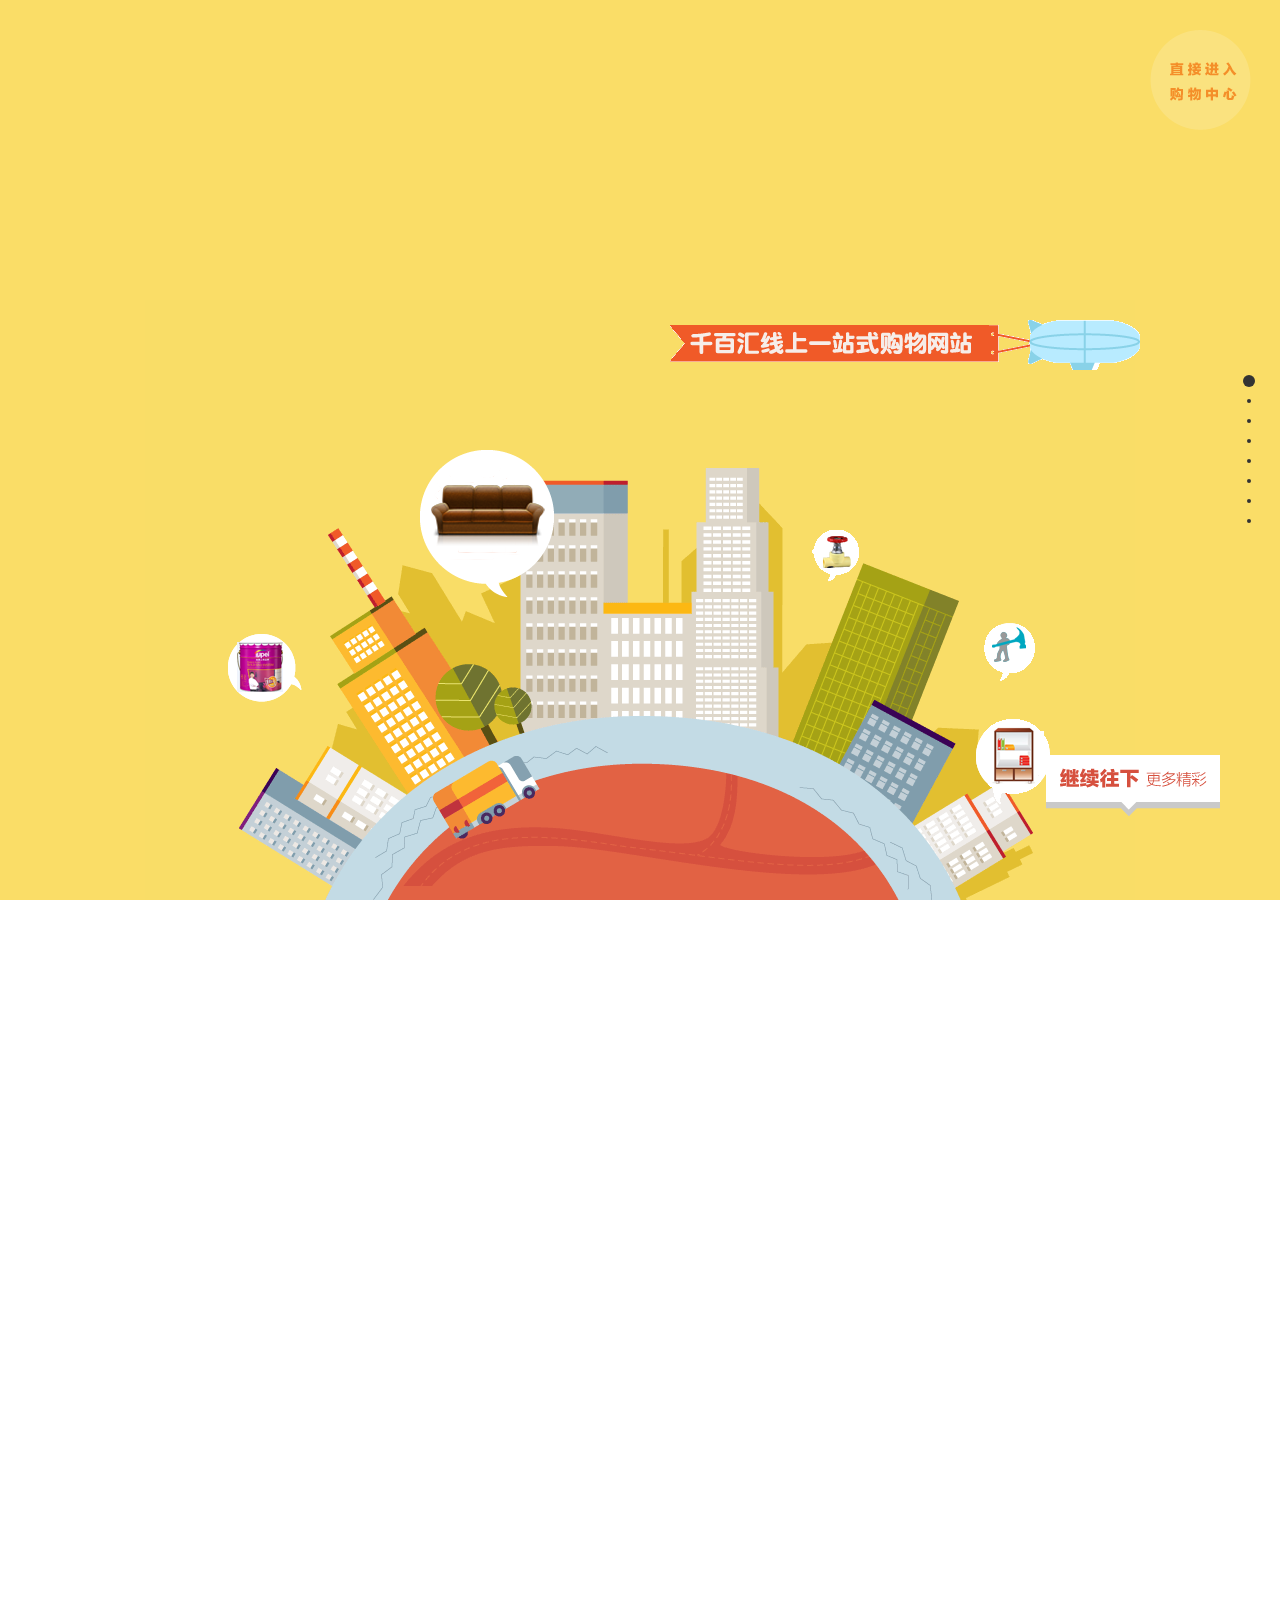
<file: index.html>
<!DOCTYPE html>
<html lang="en">
<head>
    <meta charset="UTF-8">
    <title>购物车宣传</title>
    <link rel="stylesheet" href="css/jquery.fullpage.css">
    <link rel="stylesheet" href="css/index.css">
</head>
<body>
	<!--公用的元素-->
	<a href="#" class="go"><img src="images/00-go.png"/></a>
	<a href="#" class="more"><img src="images/00-more.png"/></a>
    <!--每一个切换的屏幕 背景-->
    <!--指示器   点容器-->
<div class="container">
    <!--第一屏-->    
    <div class="section screen01">
    	<!--如果是大屏幕  是基于top定位  脱离显示区域  固定在一个区域内  用一个固定大小的容器来装内容-->
    	<div class="content">
    		<!--商品列表   横幅  沙发 -->
    		<div class="goods">
    			<img src="images/01-goods.png"/>
    		</div>
    		<div class="sofa">
    			<img src="images/01-sofa.png"/>
    		</div>
    		<div class="fly">
    			<img src="images/01-fly.png"/>
    		</div>
    	</div>
    </div>
    <!--第二屏   动画特点： 完全进入当前界面  动画才开始执行-->
    <!--1.什么时候完全进入当前界面-->
    <!--2.动画效果怎么做-->
    <div class="section screen02">
    	<div class="content">
    		<!--商品列表-->
    		<div class="goods">
    			<img  src="images/02-goods.png"/>
    		</div>
    		<!--沙发-->
    		<div class="sofa">
    			<img src="images/02-sofa.png"/>
    		</div>
    		<!--输入框  搜索框  和关键字-->
    		<div class="input">
    			<img class="search" src="images/02-search.png"/>
    			<img class="key" src="images/02-key.png"/>
    		</div>
    		<!--文字-->
    		<div class="text">
    			<img class="text01" src="images/02-text1.png"/>
    			<img class="text02" src="images/02-text2.png"/>
    		</div>
    	</div>
    </div>
    <!--第三屏-->
    <!--actve 默认显示页面-->
    <div class="section screen03">
    	<div class="content">
    		<div class="sofa">
    			<img src="images/02-sofa.png" />
    		</div>
    		<div class="change">
    			<img src="images/03-change01.gif" />
    			<img src="images/03-change02.gif" />
    		</div>
    		<div class="cart">
    			<img src="images/03-cart01.gif"/>
    			<img src="images/03-cart02.gif"/>
    		</div>
    	</div>
    </div>
    <!--第四屏-->
    <div class="section screen04">
    	<div class="content">
    		<!--白云-->
    		<div class="cloud">
    		  <img src="images/04-cloud.png"/>
    		</div>
    		<!--文字-->
    		<div class="text">
    		 <img src="images/04-text01.png"/>	
    		 <img src="images/04-text02.png"/>
    		</div>
    		<!--购物车-->
    		<div class="cart">
    			<img src="images/04-cart.png"/>
    		</div>
    		<!--沙发-->
    		<div class="sofa">
    			<img src="images/02-sofa.png"/>
    		</div>
    		<!--收货地址-->
    		<div class="address">
    			<img src="images/04-address01.png"/>
    			<img src="images/04-address02.png"/>
    		</div>
    	</div>
    </div>
    <!--第五屏-->
      <div class="section screen05">
        <div class="content">
            <!--文字-->
            <div class="text"><img src="images/05-text.png" alt=""></div>
            <!--沙发-->
            <div class="sofa"><img src="images/02-sofa.png" alt=""></div>
            <!--银行卡-->
            <div class="card">
                <img class="cardImg" src="images/05-card.png" alt="">
                <img class="orderImg" src="images/05-order.png" alt="">
            </div>
            <!--点鼠标-->
            <div class="mouse">
                <img class="m1" src="images/05-mouse01.png" alt="">
                <img class="m2" src="images/05-mouse02.png" alt="">
                <img class="hand" src="images/05-hand.png" alt="">
            </div>
        </div>
    </div>
     <!--第六屏-->    	
    <div class="section screen06">
        <div class="content">
            <!--白云-->
            <div class="cloud">
                <img src="images/06-cloud01.png" alt="">
                <img src="images/06-cloud02.png" alt="">
            </div>
            <!--文字-->
            <div class="text">
                <img src="images/06-text01.png" alt="">
                <img src="images/06-text02.png" alt="">
            </div>
            <!--盒子-->
            <div class="box"><img src="images/06-box.png" alt=""></div>
            <!--汽车-->
            <div class="car">
                <img class="carImg" src="images/06-car.png" alt="">
                <img class="buyer" src="images/06-buyer.png" alt="">
                <img class="address" src="images/06-address.png" alt="">
                <img class="worker" src="images/06-worker.png" alt="">
                <img class="say" src="images/06-say.png" alt="">
            </div>
            <!--收货人-->
            <div class="person">
                <img class="personImg" src="images/06-person.png" alt="">
                <img class="door" src="images/06-door.png" alt="">
            </div>
        </div>
    </div>  
    
    <!--第七屏-->
    <div class="section screen07">
    	<div class="content">
    		<!--五角星-->
    		<div class="star">
                <img src="images/07-star.png"/>    			
                <img src="images/07-star.png"/>    			
                <img src="images/07-star.png"/>    			
                <img src="images/07-star.png"/>    			
                <img src="images/07-star.png"/>    			
    		</div>
    		<!--评论-->
    		<div class="text">
    			<img src="images/07-text.png"/>
    		</div>
    	</div>
    </div>
    
    <!--第八屏-->
    <div class="section screen08">
    	<div id="content">
    		<!--按钮-->
    		<div class="btn">
                 <img src="images/08-btn01.png"/>    			
                 <img src="images/08-btn02.gif"/>
    		</div>
    		<!--再来一次-->
    		<div class="again">
    			<img src="images/08-again.png"/>
    		</div>
    		<!--手-->
    		<div class="hand">
    			<img src="images/08-hand.png"/>
    		</div>
    	</div>
    </div>
</div>
<script src="js/jquery.min.js"></script>
<script src="js/jquery.fullpage.js"></script>
<script src="js/index.js"></script>
</body>
</html>
</file>
<file: css/index.css>
/*公用元素*/
.go{
	width: 100px;
	height: 100px;
	border-radius:50%;
	position: fixed;
	right: 30px;
	top: 30px;
	z-index: 1001;
}
.more{
	position: fixed;
	right: 60px;
	bottom: 80px;
	z-index: 1001;
	animation: more 0.8s linear infinite alternate;
}
/*内容容器*/
.content{
	width: 900px;
	height: 600px;
	position: absolute;
	/*background: rgba(0,0,0,0.1);*/
	bottom: 0;
	left: 50%;
	margin-left: -450px;
}

/*第一个屏幕*/ 
.screen01{
	background: url(../images/01-bg.png) no-repeat center bottom;
}
.screen01 .goods{
	text-align: center;
	margin-top: 230px;
}
.screen01 .sofa{
	position: absolute;
	left: 230px;
	top: 150px;
	animation: sofa01 0.6s linear infinite alternate;
}
.screen01 .fly{
	position: absolute;
	right: -50px;
	top: 20px;
	/*调用动画  animation */
	/*infinite   无穷次调用
	  alternate  逆播放 
	  linear  匀速
	 * */
	animation: fly01 1s linear infinite alternate;
}

/*第一屏动画 css3*/
/*1.定义动画的序列*/
@keyframes fly01{
	from{
		transform: translateY(-30px);
	}
	to{
		transform: translateY(30px);
	}
}
@keyframes more{
	from{
		transform: translateY(-10px);
	}
	to{
		transform: translateY(10px);
	}
}

@keyframes sofa01{
	from{
		transform: translateY(-8px);
	}
	to{
		transform: translateY(8px);
	}
}

/*第二屏*/
/*使用动画需要使用块级元素   使用行内元素没有效果*/
.screen02{
	background: url(../images/02-bg.png) no-repeat center bottom;
}
.screen02 .goods{
	position: absolute;
	left: 50%;
	margin-left: -220px;
	bottom: 210px;
	transform-origin: right bottom;
	transform: scale(0);
}
.screen02 .sofa{
	/*缩放沙发图片*/
	transform: scale(0.5);
	position: absolute;
	left: 292px;
	top: 132px;
	opacity: 0;
	z-index: 1001;
}
.screen02 .input{
	position: absolute;
	right: 171px;
	top: 120px;
	/*在右上角的位置  transform: scale(0.7);*/
	/*在中心位置   transform: translate(-180px,130px); */
	/*在最右边的位置    transform: translate(2000px,130px);*/
	/*缩放的默认的转换原中心   转为右边*/
	transform-origin: right top;
	opacity: 0;
}
.screen02 .input .search{}
.screen02 .input .key{
	position: absolute;
	left: 100px;
	top: 4px;
	opacity: 0;
}
.screen02 .text{
	text-align: center;
}
.screen02 .text .text01{}
.screen02 .text .text02{
	position: absolute;
	opacity: 0;
}
/*第二屏动画*/
/*文字的显示和隐藏动画*/
.screen02.now .text .text01{
	position: absolute;
	opacity: 0;
}
.screen02.now .text .text02{
	position: static;
	opacity: 1;
	transform: opacity 1s;
}
.screen02.now .input{
	/*动画播放*/
	/*动画播放完成的状态控制属性    backwards(回到起点位置)    forwards(保持播放后的状态)*/
	/*backwards 为默认属性*/
	animation: input02 3s linear forwards;
}
.screen02.now .input .key{
	opacity: 1;
	transition: all 1s linear 1s;
}
.screen02.now .goods{
    /*两种方法都可以*/
    /*transform: scale(1);*/
    /*none  清空所有转换属性*/
    transform: none;
    transition: all 1s linear 2s;
}

/*搜索框从右边出来*/
/*搜索框来到指定位置停留   同时显示关键字  */
/*商品列表以动画的方式显示出来 搜索框动画的位移到右上角位置*/
@keyframes input02{
	0%{
		/*元素初始的位置*/
		opacity: 1;
		transform: translate(2000px,130px);
	}
	33.3%{
		transform: translate(-180px,130px);
	}
	67%{
		transform: translate(-180px,130px);
	}
	100%{
		opacity: 1;
		transform: scale(0.7);
	}
}
/*沙发动画     当离开第二屏的时候 沙发的动画就开始执行
  和页面的滚动同步 动画时间保持一致
*/
/*第二屏的沙发图片从第二屏跑到第三屏里面*/
.screen02.leaved .sofa{
	animation: sofa02 1s linear;
}
@keyframes sofa02{
	from{
		opacity: 1;
	}
	to{
       opacity: 1;
       /*沙发图片往下移动*/		
       transform: translate(-80px,800px);
	}
}

/*第三屏*/
.screen03{
	background: url(../images/03-bg.png) no-repeat center bottom;
}
.screen03 .sofa{
	position: absolute;
	left: 212px;
	top: 180px;
	display: none;
}
.screen03 .change{
	position: absolute;
	right: 115px;
	bottom: 170px;
}
.screen03 .change img:last-child{
  	position: absolute;
  	opacity: 0;
}
.screen03 .cart{
	position: absolute;
	right: 192px;
	bottom: 100px;
}
.screen03 .cart img:last-child{
  	position: absolute;
  	opacity: 0;
}
.screen03.now .change img:first-child{
	display: none;
}
.screen03.now .change img:last-child{
	position: static;
	opacity: 1;
	transition: all 1s linear;
}
.screen03.now .cart img:first-child{
	display: none;
}
.screen03.now .cart img:last-child{
	position: static;
	opacity: 1;
	transition:all 1s linear;
}
.screen03.now .sofa{
	display: block;
	z-index: 1001;
}
.screen03.leaved .sofa{
	animation:sofa03 1s linear;
}
@keyframes sofa03{
	from{}
	to{
		/*1.组合写法  多个转换属性之间空格   transform: rotate() translateX() skew(); */
		/*2.如果先旋转，那么坐标轴也会旋转*/
		/*3.最好是先位移  然后再旋转*/
	  transform: translate(170px,750px) rotate(45deg);
	}
}

/*第四屏*/
.screen04{
	background: url(../images/04-bg.png) no-repeat center bottom;
}
.screen04 .cloud{
	position: absolute;
	left:-400px;
	top:-80px;
	animation: cloud04 20s linear infinite alternate;
}
@keyframes cloud04{
	from{
		
	}
	to{
		transform: translateX(1000px);
	}
}
.screen04 .text{
	text-align: center;
	margin-top: 120px;
}
.screen04 .text img:last-child{
	position: absolute;
	opacity: 0;
}
.screen04 .text.show img:first-child{
	position: absolute;
	opacity: 0;
}
.screen04 .text.show img:last-child{
	position: static;
	opacity: 1;
	transition: all 1s linear;
}
.screen04 .cart{
	text-align: center;
	margin-top: 50px;
	position: relative;
	z-index: 1002;
}
.screen04 .sofa{
	position: absolute;
	top: 180px;
	left: 380px;
	transform: rotate(45deg);
	opacity: 0;
}
.screen04 .address{
	position: absolute;
	width: 283px;
	height: 270px;
	left: 51%;
	/*css3的居中  translateX(-50%)基于本身的*/
	transform: translateX(-50%);
	bottom: 150px;
	display: none;
}
.screen04 .address img:last-child{
	position: absolute;
	top: 60px;
	left: 51%;
	/*css3的居中  translateX(-50%)基于本身的*/
	transform: translateX(-50%);
	z-index: 1;
	display: none;
}
/*1.掐时间  做延时   完成动画的衔接*/
/*2. jquery的动画  $('dom').animate(property,duration,speed,callback)*/
/*speed(swing Linear)*/
/*能不能监听到动画或者过度的结束*/
/*4.css3当中  过渡 transitioned 动画onimationend*/
.screen04.now .sofa{
    opacity: 1;
	transform: translateX(1000px);
	transition: transform 3s;
}
.screen04.now .cart{
	transition: all 3s;
	transform: translateX(1000px);
}

/*第五屏*/
.screen05{
    background: url("../images/05-bg.png");
}
.screen05 .sofa{
    position: absolute;
    bottom: 130px;
    left: 100px;
    transform: rotate(30deg);
    opacity: 0;
    /*transform:translateY(-150px) rotate(30deg);*/
    z-index: 1001;
}
.screen05 .card{
    position: absolute;
    left: 0;
    bottom: 210px;
    z-index: 1002;
}
.screen05 .card .cardImg{
    position: relative;
    z-index: 1;
}
.screen05 .card .orderImg{
    position: absolute;
    left: 130px;
    top: -80px;
    transform: translateY(80px);
}
.screen05 .content{
    height: 100%;
    background: rgba(0,0,0,0.2);
}
.screen05 .mouse{
    position: absolute;
    right: 0;
    top: 0;
    overflow: hidden;
    height: 100%;
    width: 400px;
}
.screen05 .mouse .m1,
.screen05 .mouse .m2{
    position: absolute;
    bottom: 240px;
    right: 0;
}
.screen05 .mouse .m2{
    opacity: 0;
}
.screen05 .mouse .hand{
    position: absolute;
    bottom:0;
    right: 50px;
    transform: translateY(500px);
}
.screen05 .text{
    position: absolute;
    bottom: 550px;
    left: 0;
}
/*动画*/
.screen05.now .mouse .hand{
	transition: all 1s linear;
	transform: none;
}
.screen05.now .mouse .m2{
	transition: all 0.2s linear 1s;
	opacity: 1;
}
.screen05.now .sofa{
	animation: sofa05 2s linear 1.2s forwards;
}
@keyframes sofa05{
	from{
		transform: translateY(-1000px) rotate(30deg);
		opacity: 1;
	}
	50%{
		transform: translateY(-150px) rotate(30deg);
	}
	100%{
		opacity: 1;
		transform:rotate(30deg);
	}
}
.screen05.now .card .orderImg{
	transition: all 1s linear 2.2s;
	transform:none;
}
.screen05.leaved .sofa{
     animation: sofa05-06 1s linear; 
}
@keyframes sofa05-06{
	from{
		opacity: 1;
		transform: none;
	}
 	to{
	 transform: translateY(530px) scale(0.2) rotate(30deg);	
	 opacity: 1;
	}
}

 
 /*第六屏*/
.screen06{
    background: url("../images/06-bg.png") no-repeat 25% bottom;
}
.screen06.now{
    transition: background 1s linear 1s;
    background: url("../images/06-bg.png") no-repeat 100% bottom;
}
.screen06 .cloud{
    position: absolute;
    top: -50px;
    left: 0;
}
.screen06 .cloud img:first-child{
    animation: cloud06 40s linear infinite alternate;
}
.screen06 .cloud img:last-child{
    position: absolute;
    top: 0;
    left: 0;
    animation: cloud06 20s linear infinite alternate;
}
@keyframes cloud06 {
    from{}
    to{
        transform: translateX(1000px);
    }
}

.screen06 .text{
    position: absolute;
    top: 80px;
    left: 140px;
}
.screen06 .text img:last-child{
    position: absolute;
    opacity: 0;
    left: 0;
    top: 0;
}
.screen06 .box{
    position: absolute;
    top: 150px;
    left: 140px;
    z-index: 1002;
}
.screen06 .box.show{
    animation: box06 2s linear forwards;
}
@keyframes box06 {
    from{
        transform: translateX(-500px);
    }
    50%{
        transform: none;
    }
    to{
        transform:translateY(330px) scale(0.3);
    }
}
.screen06 .car{
    position: absolute;
    bottom: 0;
    left: 100px;
    z-index: 1003;
    width: 221px;
    height: 122px;
}

.screen06 .car img{
    position: absolute;
    opacity:0;
}
.screen06 .car .carImg{
    opacity: 1;
    position: relative;
}
.screen06 .car .buyer{
    left: 160px;
    top: -50px;
}
.screen06 .car .address{
    left: 160px;
    top: -50px;
}
.screen06.now .car .buyer{
    transition: all 0.25s 1.25s;
    opacity: 1;
}
.screen06.now .car .address{
    transition: all 0.25s 1.75s;
    opacity: 1;
}
.screen06 .car .worker{
    left: 0;
    bottom: 0;
    opacity: 1;
    transform: scale(0);
    transform-origin: left bottom;
}
.screen06.now .car .worker{
    animation: worker06 2.1s linear 2s forwards;
}
.screen06.now .text img:first-child{
    opacity: 0;
    transition: all 0.1s linear 4.6s;
}
.screen06.now .text img:last-child{
    opacity: 1;
    transition: all 1s linear 4.6s;
}

@keyframes worker06 {
    from{
        opacity: 1;
    }
    33.3%{
        transform: scale(1);
    }
    66.7%{
        transform: scale(1) translateY(-100px);
    }
    100%{
        opacity: 1;
        transform: scale(1) translateY(-100px) translateX(200px);
    }
}

.screen06 .car .say{
    right: -280px;
    top: -400px;
}
.screen06.now .car .say{
    opacity: 1;
    transition: all 0.5s linear 4.1s;
}

.screen06 .person{
    width: 106px;
    height: 150px;
    position: absolute;
    right: -33px;
    bottom: 116px;
}
.screen06 .person .door{
    opacity: 0;
}
.screen06 .person .personImg{
    position: absolute;
    right: 0;
    bottom: 0;
    transform-origin: right bottom;
    transform: scale(0);
}
.screen06.now .person .door{
    opacity: 1;
    transition: all 0.4s linear 4.6s;
}
.screen06.now .person .personImg{
    transform: none;
    right: 150px;
    /*注意一点：不同同样的属性状态改变*/
    transition: transform 0.5s linear 5s,right 0.5s linear 5.5s;
}

/*第七屏*/
.screen07{
    background: url("../images/07-bg.png") no-repeat 25% bottom;
}
/*五角星动画运用jquery操作*/
.screen07 .star{
	position: absolute;
	left: 274px;
	top: 143px;
}
/*取消五角星之间的间距  然后重新定义五角星之间的间距*/
.screen07 .star.show img{
	float: left;
	margin-right: 6px;
	display: none;
}
.screen07 .text{
	position: absolute;
	left: 280px;
	top: 180px;
	opacity: 0;
	transform-origin: left; bottom: ;
	transform: scale(0);
}
.screen07 .text.show{
	opacity: 1;
	/*transform: none;
	transition: all 1s linear 2.3s;.*/
	animation: text07 1.5s linear 2.3s forwards;
}
@keyframes text07{
	from{}
	70%{
	  transform: scale(1.2);
	}
	to{
		transform: none;
	}
}

/*第八屏*/
.screen08{
    background: url("../images/08-bg.png");
}
.screen08 .btn{
	width: 389px;
	height: 160px;
	position: absolute;
	top: 100px;
	left: 50%;
	transform: translateX(-50%);
}
.screen08 .btn img:last-child{
	position: absolute;
	left: 0;
	top: 0;
	opacity: 0;
}
.screen08 .btn:hover img:last-child{
	opacity: 1;
}

.screen08 .again{
	position: absolute;
	right: 280px;
	top: 160px;
}
.screen08 .hand{
	position: absolute;
	left: 50%;
	top: 200px;
	transform: translateX(-50%);
}
</file>
